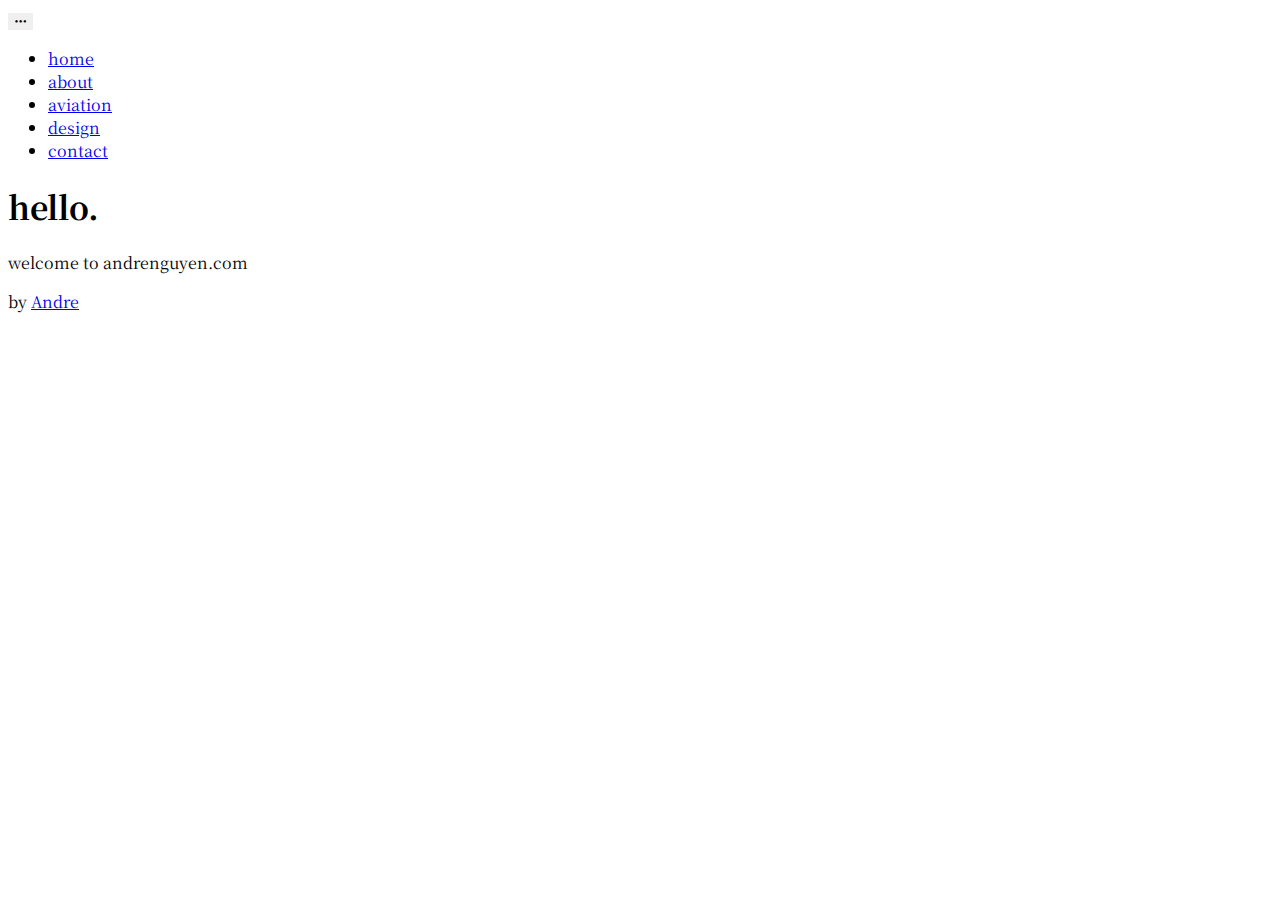
<file: index.html>
<!doctype html>
<html lang="en" class="h-100">
  <head>
    <!-- Required meta tags -->
    <meta charset="utf-8">
    <meta name="viewport" content="width=device-width, initial-scale=1">

    <!-- Bootstrap CSS -->
    <link href="https://cdn.jsdelivr.net/npm/bootstrap@5.0.0-beta2/dist/css/bootstrap.min.css" rel="stylesheet" integrity="sha384-BmbxuPwQa2lc/FVzBcNJ7UAyJxM6wuqIj61tLrc4wSX0szH/Ev+nYRRuWlolflfl" crossorigin="anonymous">

    <!-- Google Font -->
    <link rel="preconnect" href="https://fonts.gstatic.com">
    <link href="https://fonts.googleapis.com/css2?family=Noto+Serif+JP&display=swap" rel="stylesheet">

    <!-- Bootstrap Icon -->
    <link rel="stylesheet" href="https://cdn.jsdelivr.net/npm/bootstrap-icons@1.3.0/font/bootstrap-icons.css">

    <!-- Custom CSS -->
    <link href="style.css" rel="stylesheet">
    
    <title>Andre Nguyen</title>
  </head>
  <body class="d-flex h-100 text-center">
    <div class="d-flex w-100 h-100 p-3 mx-auto flex-column">
      <!-- Header -->
      <header class="mb-auto">
        <div>

        <nav class="navbar navbar-expand-lg navbar-light bg-light">
          <div class="container d-flex justify-content-center">

            <button class="navbar-toggler" type="button" data-bs-toggle="collapse" data-bs-target="#navbarNav" aria-controls="navbarNav" aria-expanded="false" aria-label="Toggle navigation">
              <i class="bi bi-three-dots"></i>
            </button>

            <div class="collapse navbar-collapse justify-content-center text-center" id="navbarNav">
              <ul class="navbar-nav">
                <li class="nav-item">
                  <a class="nav-link active" aria-current="page" href="index.html">home</a>
                </li>
                <li class="nav-item">
                  <a class="nav-link" href="about.html">about</a>
                </li>
                <li class="nav-item">
                  <a class="nav-link" href="aviation.html">aviation</a>
                </li>
                <li class="nav-item">
                  <a class="nav-link" href="design.html">design</a>
                </li>
                <li class="nav-item">
                  <a class="nav-link" href="contact.html">contact</a>
                </li>
              </ul>
            </div>
          </div>
        </nav>

        </div>
      </header>

      <!-- Main -->
      <main class="mx-auto text-center">
        <h1 id="greeting"></h1>
        <p class=lead>welcome to andrenguyen.com</p>
      </main>

      <!-- Footer -->
      <footer class="mt-auto text-center">
        <p>by <a href="index.html">Andre</a></p>
      </footer>

    </div>

    <!-- Custom JS -->
    <script src="script.js"></script>
    <!-- Bootstrap Bundle with Popper -->
    <script src="https://cdn.jsdelivr.net/npm/bootstrap@5.0.0-beta2/dist/js/bootstrap.bundle.min.js" integrity="sha384-b5kHyXgcpbZJO/tY9Ul7kGkf1S0CWuKcCD38l8YkeH8z8QjE0GmW1gYU5S9FOnJ0" crossorigin="anonymous"></script>
  </body>
</html>
</file>
<file: style.css>
body {
    font-family: 'Noto Serif JP', serif;
}

.red {
    color: #F44336 !important;
}

.navbar-toggler,
.navbar-toggler:focus,
.navbar-toggler:active,
.navbar-toggler-icon:focus {
    outline: none;
    box-shadow: none;
    border: none;
}
</file>
